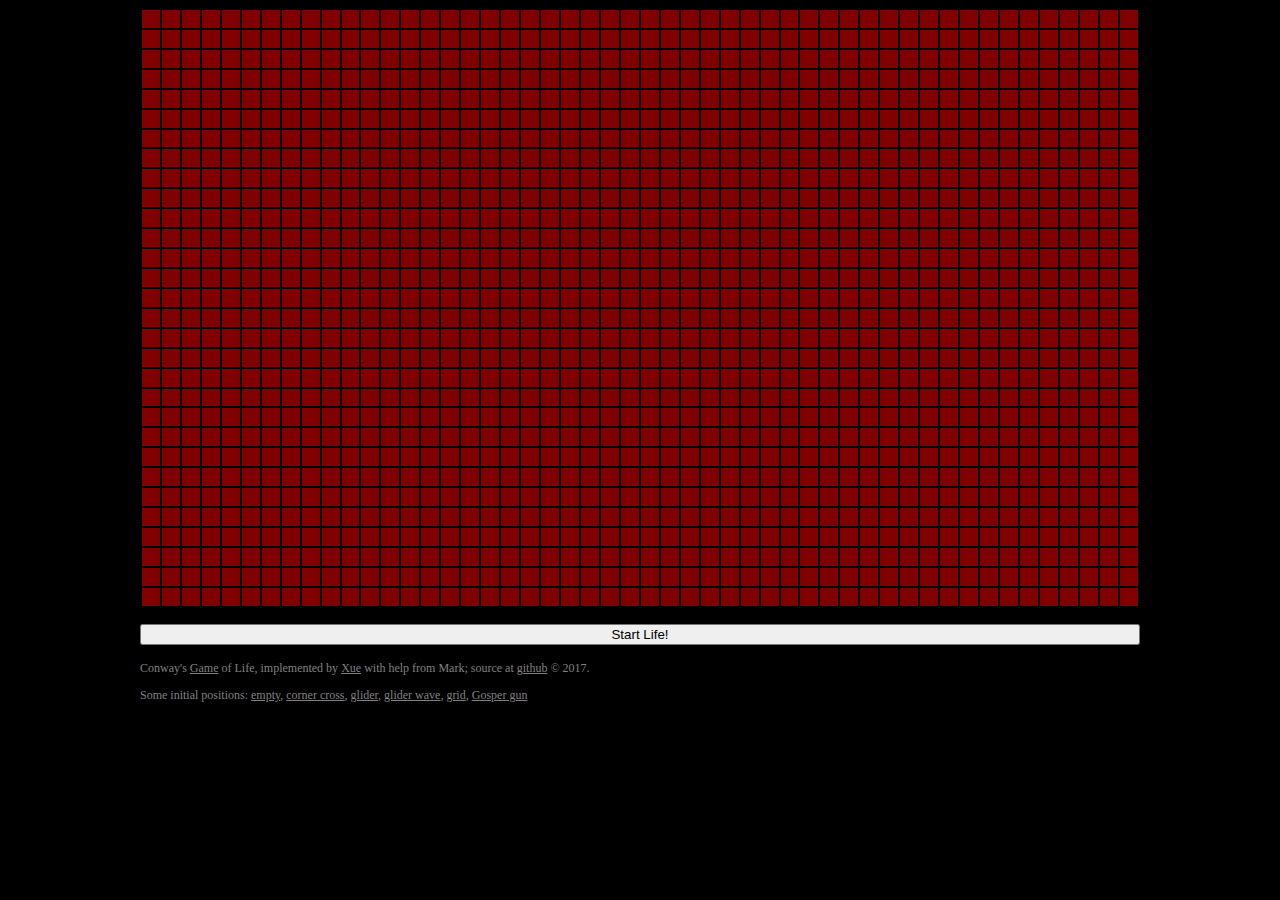
<file: source/index.html>
<!DOCTYPE html>
<html lang="en">
<head>
	<meta charset="UTF-8">
	<title>Xue's Game Of Life</title>
	<script src="https://cdnjs.cloudflare.com/ajax/libs/jquery/3.2.1/jquery.min.js"></script>
	<script src="game.js"></script>
	<link rel="stylesheet" href="pretty.css">
</head>
<body>
	<div id="content">
		<table id="game-area">
			<!-- This will be generated automatically. -->
		</table>
		<p>
			<button id="start-game-button" title="press spacebar">
				Start Life!
			</button>
		</p>
		<p class="footer">Conway's <a href="https://en.wikipedia.org/wiki/Conway%27s_Game_of_Life">
			Game</a> of Life, implemented by <a href="https://github.com/xue1126">Xue</a> with help from Mark;
			source at <a href="https://github.com/mverleg/xue-gol">github</a> &copy; 2017.
		</p>
		<p class="footer">Some initial positions:
			<a href="#">empty</a>,
			<a href="#1,1_2,0_2,1_2,2_3,1_0,-3_1,-2_1,-3_1,-4_2,-3_-2,-2_-3,-1_-3,-2_-3,-3_-4,-2_-1,2_-2,1_-2,2_-2,3_-3,2">corner cross</a>,
			<a href="#1,1_2,2_2,3_3,1_3,2">glider</a>,
			<a href="#1,1_1,6_1,11_1,16_1,21_2,2_2,3_2,7_2,8_2,12_2,13_2,17_2,18_2,22_2,23_3,1_3,2_3,6_3,7_3,11_3,12_3,16_3,17_3,21_3,22_6,1_6,6_6,11_6,16_6,21_7,2_7,3_7,7_7,8_7,12_7,13_7,17_7,18_7,22_7,23_8,1_8,2_8,6_8,7_8,11_8,12_8,16_8,17_8,21_8,22_11,1_11,6_11,11_11,16_11,21_12,2_12,3_12,7_12,8_12,12_12,13_12,17_12,18_12,22_12,23_13,1_13,2_13,6_13,7_13,11_13,12_13,16_13,17_13,21_13,22">glider wave</a>,
			<a href="#1,1_1,3_1,5_1,7_1,9_1,11_1,13_1,15_2,2_2,4_2,6_2,8_2,10_2,12_2,14_3,1_3,3_3,5_3,7_3,9_3,11_3,13_3,15_4,2_4,4_4,6_4,8_4,10_4,12_4,14_5,1_5,3_5,5_5,7_5,9_5,11_5,13_5,15_6,2_6,4_6,6_6,8_6,10_6,12_6,14_7,1_7,3_7,5_7,7_7,9_7,11_7,13_7,15_8,2_8,4_8,6_8,8_8,10_8,12_8,14_9,1_9,3_9,5_9,7_9,9_9,11_9,13_9,15_10,2_10,4_10,6_10,8_10,10_10,12_10,14_11,1_11,3_11,5_11,7_11,9_11,11_11,13_11,15_12,2_12,4_12,6_12,8_12,10_12,12_12,14_13,1_13,3_13,5_13,7_13,9_13,11_13,13_13,15_14,2_14,4_14,6_14,8_14,10_14,12_14,14_15,1_15,3_15,5_15,7_15,9_15,11_15,13_15,15">grid</a>,
			<a href="#1,25_2,23_2,25_3,13_3,14_3,21_3,22_3,35_3,36_4,12_4,16_4,21_4,22_4,35_4,36_5,1_5,2_5,11_5,17_5,21_5,22_6,1_6,2_6,11_6,15_6,17_6,18_6,23_6,25_7,11_7,17_7,25_8,12_8,16_9,13_9,14">Gosper gun</a>
		</p>
		<p id="pattern-container" class="footer">&nbsp;</p>
	</div>
</body>
</html>
</file>
<file: source/pretty.css>
body {
	background-color: black;
}

#content {
	margin: 0 auto;  /* this will center the div */
	width: 1000px;
}

#game-area {
	/*border-collapse: collapse;*/
	width: 100%;
	height: 600px;
}

#game-area td {
	/*display: inline-block;*/
	/*padding: 3px;*/
	/*width: 40px;*/
	/*height: 40px;*/
}

.alive {
	background-color: forestgreen;
}

.dead {
	background-color: maroon;
}

.input {
	cursor: pointer;
}

.input:hover {
	opacity: 0.8;
}

#start-game-button {
	width: 100%;
}

.footer {
	font-size: 75%;
	color: gray;
	word-wrap: break-word;
}

.footer a {
	color: gray;
}
</file>
